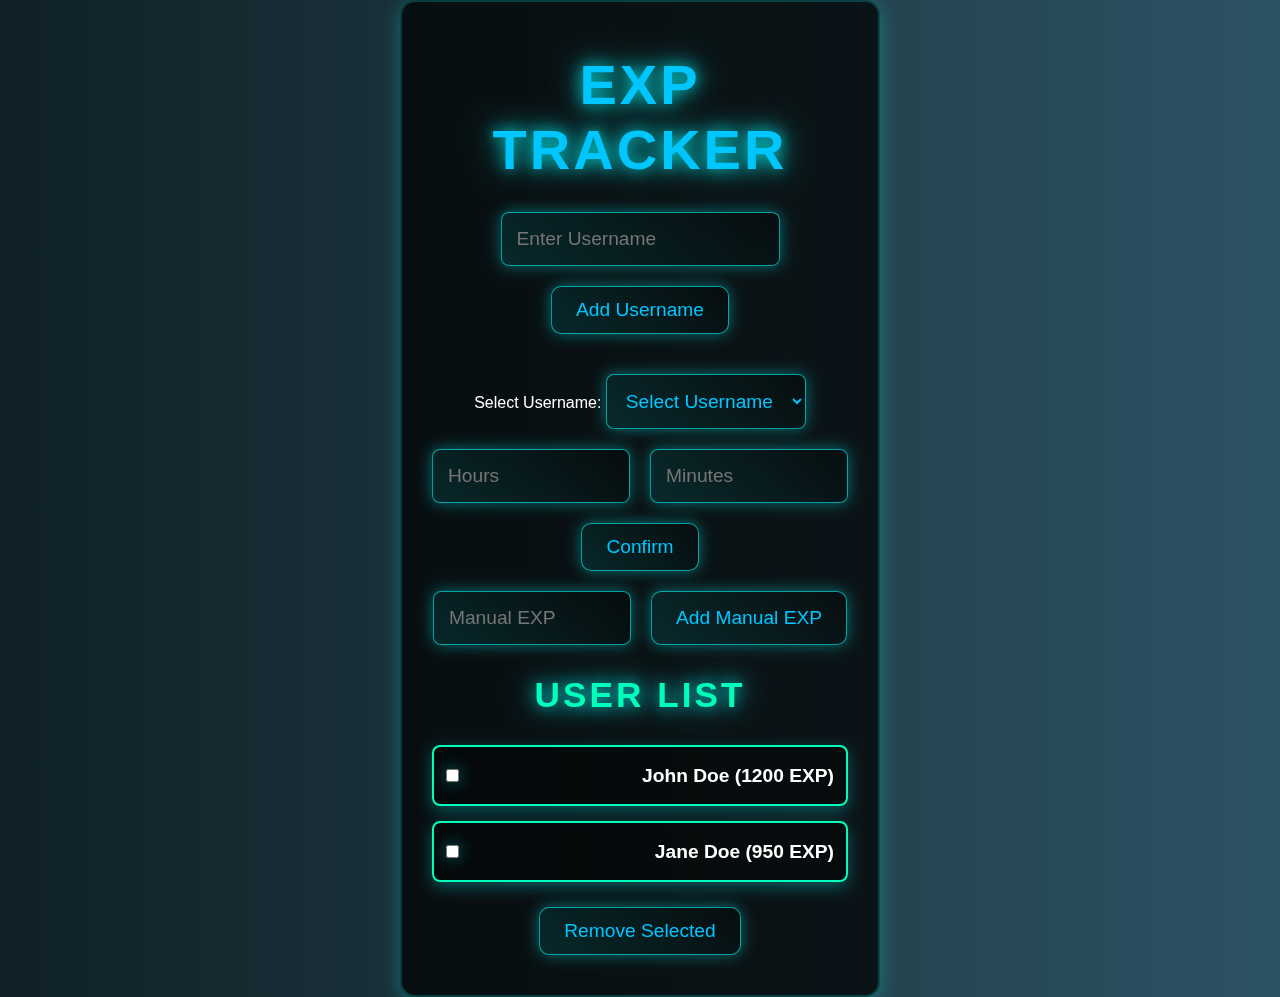
<file: index.html>
<!DOCTYPE html>
<html lang="en">
<head>
  <meta charset="UTF-8">
  <meta name="viewport" content="width=device-width, initial-scale=1.0">
  <meta name="theme-color" content="#00c6ff">
  <title>EXP Tracker</title>
  <link rel="stylesheet" href="styles.css">
</head>
<body>
  <div class="container">
    <h1>EXP Tracker</h1>
    
    <!-- Add Username Section -->
    <section class="add-username">
      <input id="usernameInput" type="text" placeholder="Enter Username" aria-label="Username Input">
      <button id="addUsernameBtn" aria-label="Add Username">Add Username</button>
    </section>

    <!-- EXP Input Section -->
    <section class="exp-section">
      <label for="usernameSelect">Select Username:</label>
      <select id="usernameSelect" aria-label="Username Select">
        <option value="" disabled selected>Select Username</option>
      </select>
      <div class="exp-inputs">
        <input id="hoursInput" type="number" placeholder="Hours" aria-label="Hours">
        <input id="minutesInput" type="number" placeholder="Minutes" aria-label="Minutes">
      </div>
      <button id="confirmBtn" aria-label="Confirm EXP Entry">Confirm</button>

      <div class="manual-exp">
        <input id="manualExpInput" type="number" placeholder="Manual EXP" aria-label="Manual EXP">
        <button id="addManualExpBtn" aria-label="Add Manual EXP">Add Manual EXP</button>
      </div>
    </section>

    <!-- User List -->
    <section>
      <h2>User List</h2>
      <ul id="userListUl" aria-live="polite">
        <!-- Example User List Items -->
        <li>
          <input type="checkbox" class="user-checkbox" aria-label="Select User">
          <span class="username-exp">John Doe (1200 EXP)</span>
        </li>
        <li>
          <input type="checkbox" class="user-checkbox" aria-label="Select User">
          <span class="username-exp">Jane Doe (950 EXP)</span>
        </li>
      </ul>
      <button id="removeSelectedBtn" aria-label="Remove Selected Users">Remove Selected</button>
    </section>
  </div>

  <script src="script.js"></script>
</body>
</html>
</file>
<file: styles.css>
/* General Styling */
* {
  margin: 0;
  padding: 0;
  box-sizing: border-box;
}

body {
  font-family: 'Montserrat', sans-serif;
  background: linear-gradient(to right, #0f2027, #203a43, #2c5364);
  color: #fff;
  text-align: center;
  min-height: 100vh;
  display: flex;
  justify-content: center;
  align-items: center;
  flex-direction: column;
  overflow: hidden;
  animation: gradientAnimation 6s ease infinite;
}

/* Gradient Animation */
@keyframes gradientAnimation {
  0% { background: linear-gradient(to right, #0f2027, #203a43, #2c5364); }
  50% { background: linear-gradient(to right, #2c5364, #203a43, #0f2027); }
  100% { background: linear-gradient(to right, #0f2027, #203a43, #2c5364); }
}

h1, h2 {
  font-family: 'Poppins', sans-serif;
  text-transform: uppercase;
  letter-spacing: 3px;
  text-shadow: 0 0 15px rgba(0, 255, 255, 0.7), 0 0 30px rgba(0, 255, 255, 0.7);
  animation: glow 1.5s ease-in-out infinite alternate;
}

h1 {
  font-size: 3.5rem;
  color: #00c6ff;
  margin: 20px 0;
}

h2 {
  font-size: 2.2rem;
  color: #00ffba;
  margin-top: 20px;
}

@keyframes glow {
  0% { text-shadow: 0 0 10px rgba(0, 255, 255, 0.5), 0 0 20px rgba(0, 255, 255, 0.5); }
  100% { text-shadow: 0 0 30px rgba(0, 255, 255, 1), 0 0 50px rgba(0, 255, 255, 1); }
}

/* Container */
.container {
  width: 100%;
  max-width: 480px;
  background: rgba(0, 0, 0, 0.7);
  border-radius: 15px;
  padding: 30px;
  box-shadow: 0 4px 20px rgba(0, 255, 255, 0.3);
  backdrop-filter: blur(10px);
  border: 2px solid rgba(0, 255, 255, 0.2);
  transition: transform 0.3s ease, box-shadow 0.3s ease;
}

.container:hover {
  transform: scale(1.05);
  box-shadow: 0 8px 40px rgba(0, 255, 255, 0.5);
}

/* Input and Button Styles */
input,
select,
button {
  font-size: 1.2rem;
  padding: 15px;
  margin: 10px 0;
  border: none;
  border-radius: 8px;
  outline: none;
  transition: all 0.3s ease;
  background: rgba(0, 255, 255, 0.1);
  color: #fff;
  border: 2px solid rgba(0, 255, 255, 0.5);
}

input:focus,
select:focus {
  border-color: #00ffba;
}

button {
  background-color: #00c6ff;
  color: #fff;
  cursor: pointer;
  padding: 12px 24px;
  font-size: 1.2rem;
  border-radius: 10px;
  transition: all 0.2s ease;
  box-shadow: 0 0 15px rgba(0, 255, 255, 0.3);
}

button:hover {
  background-color: #00a3e0;
  transform: translateY(-5px);
}

button:active {
  transform: translateY(0);
  box-shadow: 0 0 20px rgba(0, 255, 255, 0.7);
}

/* User List */
#userListUl {
  list-style: none;
  padding: 0;
  margin-top: 30px;
}

#userListUl li {
  margin: 15px 0;
  padding: 12px;
  background-color: rgba(0, 0, 0, 0.4);
  border: 2px solid #00ffba;
  border-radius: 8px;
  color: #fff;
  font-size: 1.2rem;
  display: flex;
  justify-content: space-between;
  align-items: center;
  box-shadow: 0 5px 15px rgba(0, 255, 255, 0.3);
  animation: slideIn 0.5s ease-out;
}

@keyframes slideIn {
  from { opacity: 0; transform: translateY(20px); }
  to { opacity: 1; transform: translateY(0); }
}

#userListUl li span {
  font-weight: bold;
}

/* Remove Button */
.remove-btn {
  background-color: #ff4d4d;
  color: #fff;
  padding: 5px 15px;
  font-size: 1rem;
  border-radius: 8px;
  cursor: pointer;
  transition: background-color 0.3s ease, transform 0.2s ease;
  box-shadow: 0 0 10px rgba(255, 0, 0, 0.3);
}

.remove-btn:hover {
  background-color: #ff1a1a;
  transform: translateY(-3px);
}

.remove-btn:active {
  transform: translateY(0);
}

/* Input Container Layout */
.add-username,
.exp-section,
.manual-exp {
  margin-bottom: 20px;
}

/* Input Field Group */
.exp-inputs,
.manual-exp {
  display: flex;
  justify-content: center;
  gap: 20px;
}

input[type="number"] {
  width: calc(50% - 10px);
}

/* Mobile Responsive */
@media (max-width: 600px) {
  h1 {
    font-size: 2.5rem;
  }

  h2 {
    font-size: 1.8rem;
  }

  input,
  select,
  button {
    font-size: 1rem;
    width: 100%;
  }

  .container {
    padding: 20px;
  }

  #userListUl li {
    font-size: 1rem;
  }

  /* Adjusting input fields for mobile */
  .exp-inputs {
    flex-direction: column;
  }
}

/* Adding futuristic visual effects to inputs and buttons */
input, select, button {
  background: linear-gradient(45deg, rgba(0, 255, 255, 0.1), rgba(0, 0, 0, 0.3));
  border: 1px solid rgba(0, 255, 255, 0.6);
  color: #00c6ff;
  box-shadow: 0 0 15px rgba(0, 255, 255, 0.4);
}

/* Adding background animation */
@keyframes backgroundAnimation {
  0% { background-position: 0% 50%; }
  100% { background-position: 100% 50%; }
}

body {
  animation: backgroundAnimation 15s ease-in-out infinite;
}
</file>
